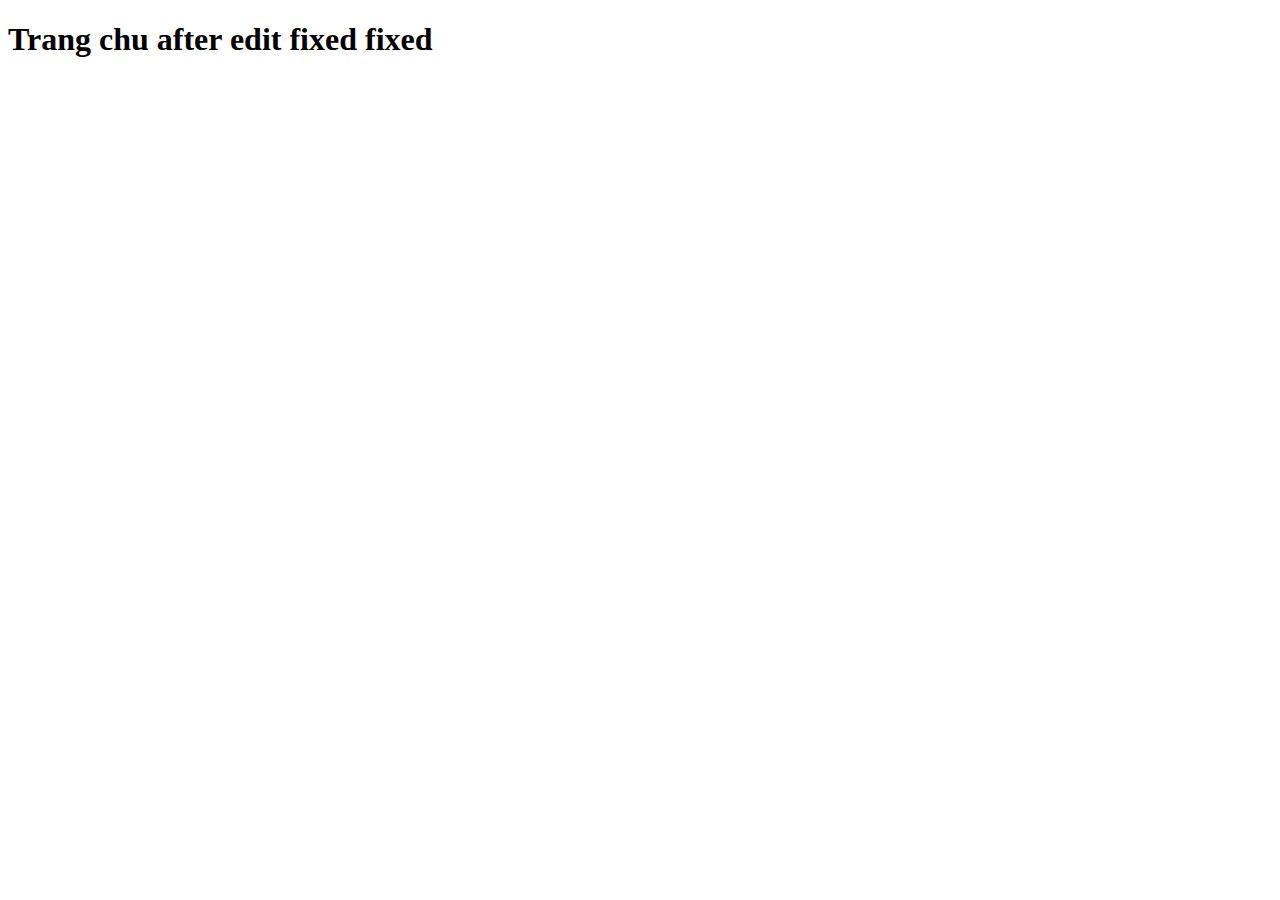
<file: index.html>
<!DOCTYPE html>
<html lang="en">
<head>
    <meta charset="UTF-8">
    <meta name="viewport" content="width=device-width, initial-scale=1.0">
    <title>Document</title>
</head>
<body>
    <h1>Trang chu after edit  fixed fixed</h1>
</body>
</html>
</file>
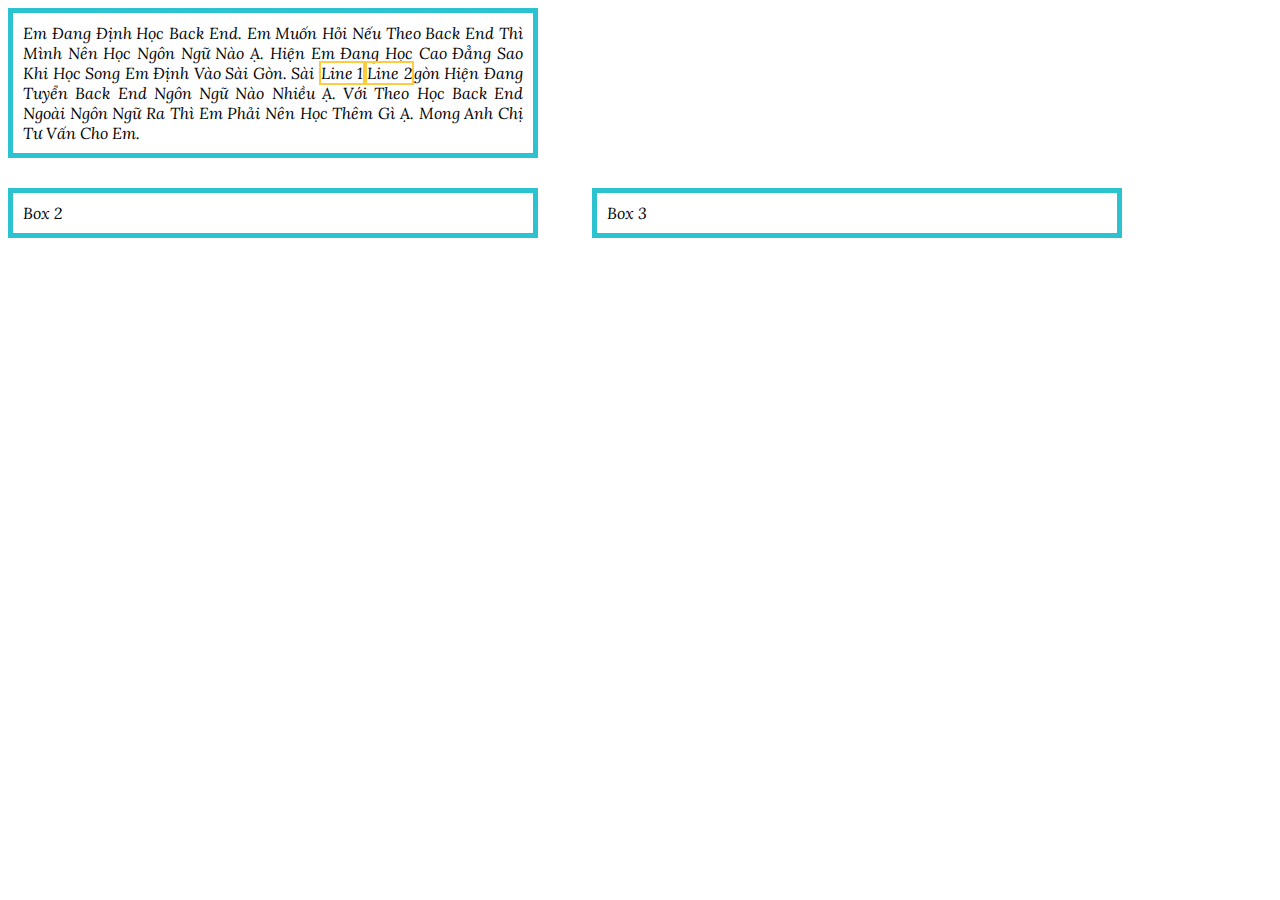
<file: eposion4_border.html>
<!DOCTYPE html>
<html lang="en">
<head>
    <meta charset="UTF-8">
    <meta name="viewport" content="width=device-width, initial-scale=1.0">
    <title>Document</title>
    <link rel="stylesheet" 
    href="https://cdnjs.cloudflare.com/ajax/libs/font-awesome/6.5.1/css/all.min.css" 
    integrity="sha512-DTOQO9RWCH3ppGqcWaEA1BIZOC6xxalwEsw9c2QQeAIftl+Vegovlnee1c9QX4TctnWMn13TZye+giMm8e2LwA==" 
    crossorigin="anonymous" 
    referrerpolicy="no-referrer" />
</head>
<body>
    <style>
        @import url('https://fonts.googleapis.com/css2?family=Lora:ital@1&display=swap');

    </style>
    <!--Inline_cannot_config_height_width-->
    <style>
        .box {
            text-align: justify;
            width: 500px;
            border: 5px solid #2BC3D0;
            padding: 10px;
            margin-bottom: 30px;
            text-transform: capitalize;
            font-family: 'Lora', serif;
            font-style: italic;
        }
        .box_line {
            display: inline-block;
            margin-right: 50px;
        }
        .inline { 
            border: 2px solid #FFCC3F;
            display: inline;
        }
    </style>
    <div class="box">
        Em đang định học back end. <i class="fa-brands fa-twitter"></i>
        Em muốn hỏi nếu theo back end thì mình nên học ngôn ngữ nào ạ. <i class="fa-solid fa-wand-magic-sparkles"></i>
        Hiện em đang học cao đẳng sao khi học song em định vào sài gòn. 
        sài <span class="inline">Line 1</span><span class="inline">Line 2</span>gòn hiện đang tuyển back end ngôn ngữ nào nhiều ạ. <i class="fa-brands fa-discord"></i>
        Với theo học Back end ngoài ngôn ngữ ra thì em phải nên học thêm gì ạ.
        Mong anh chị tư vấn cho em.</div>
    <div class="box box_line">box 2</div>
    <div class="box box_line">box 3</div>
    <br>
</body>
</html>
</file>
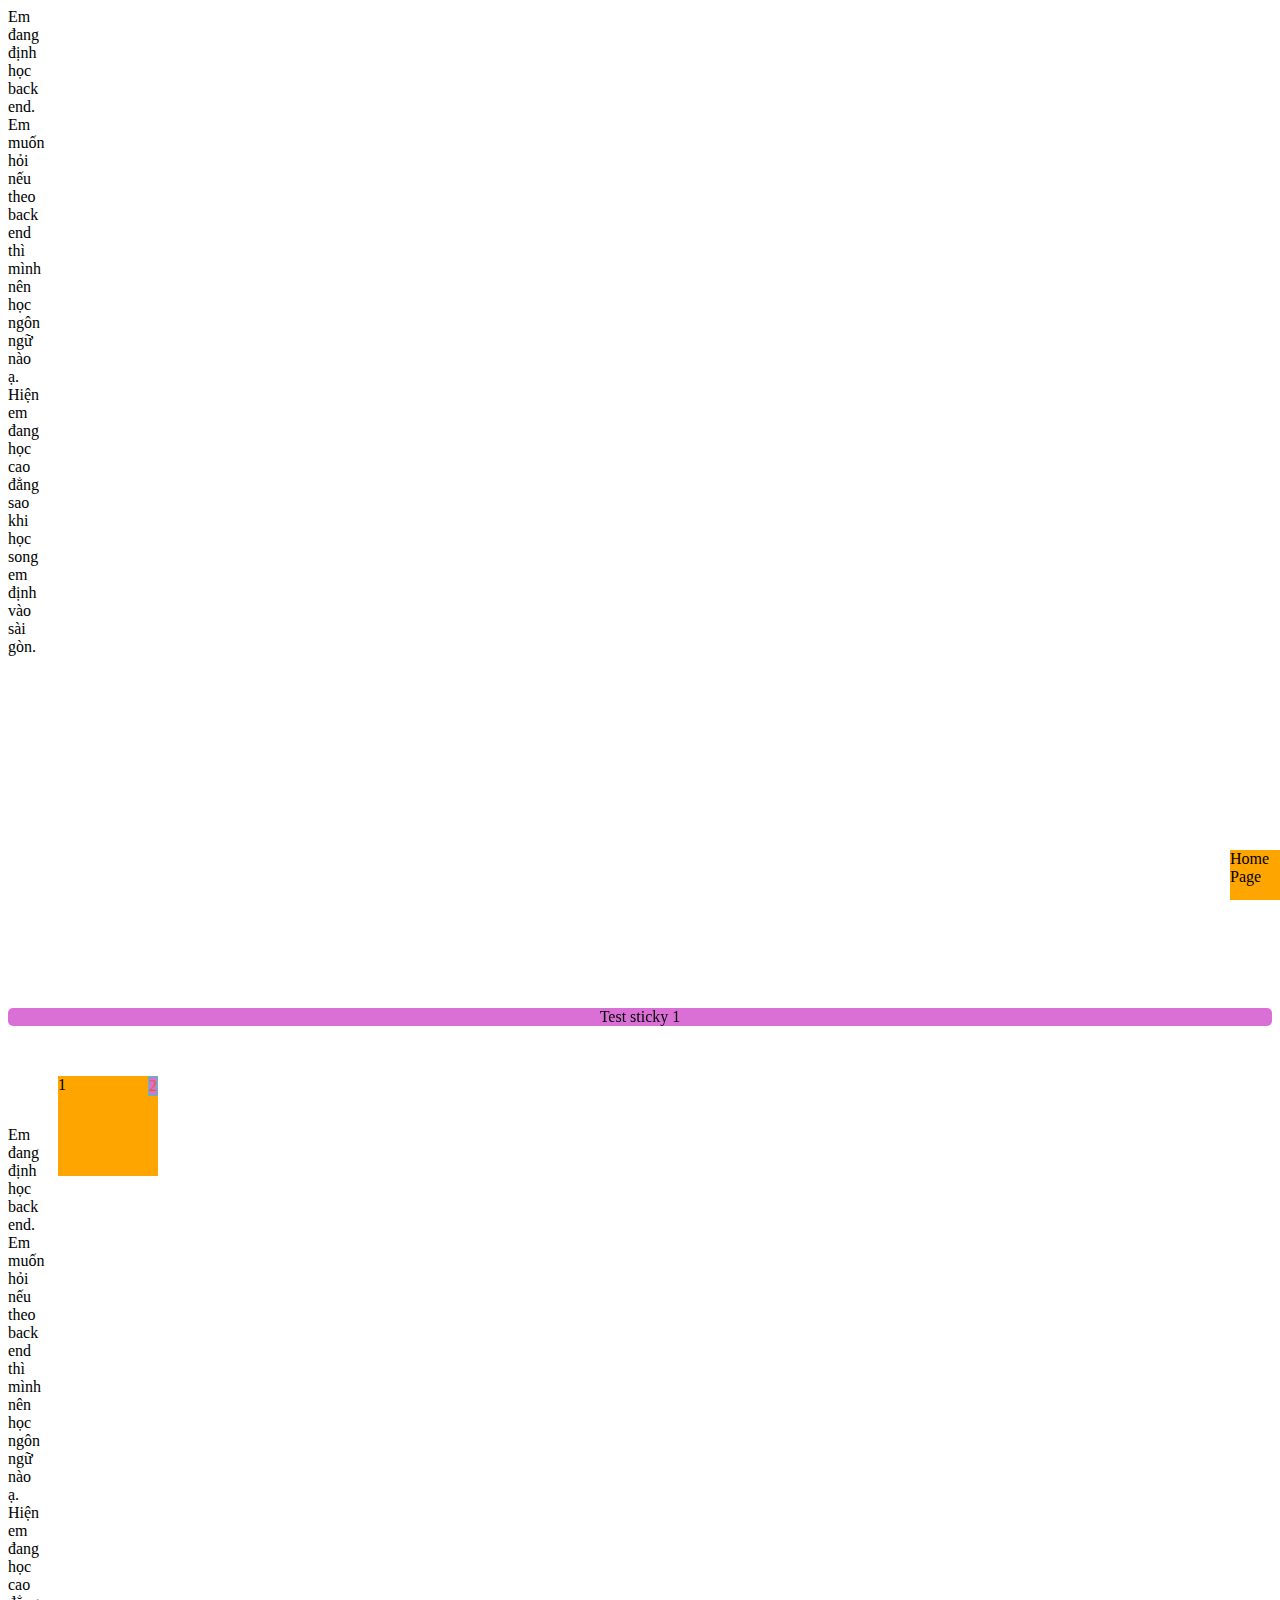
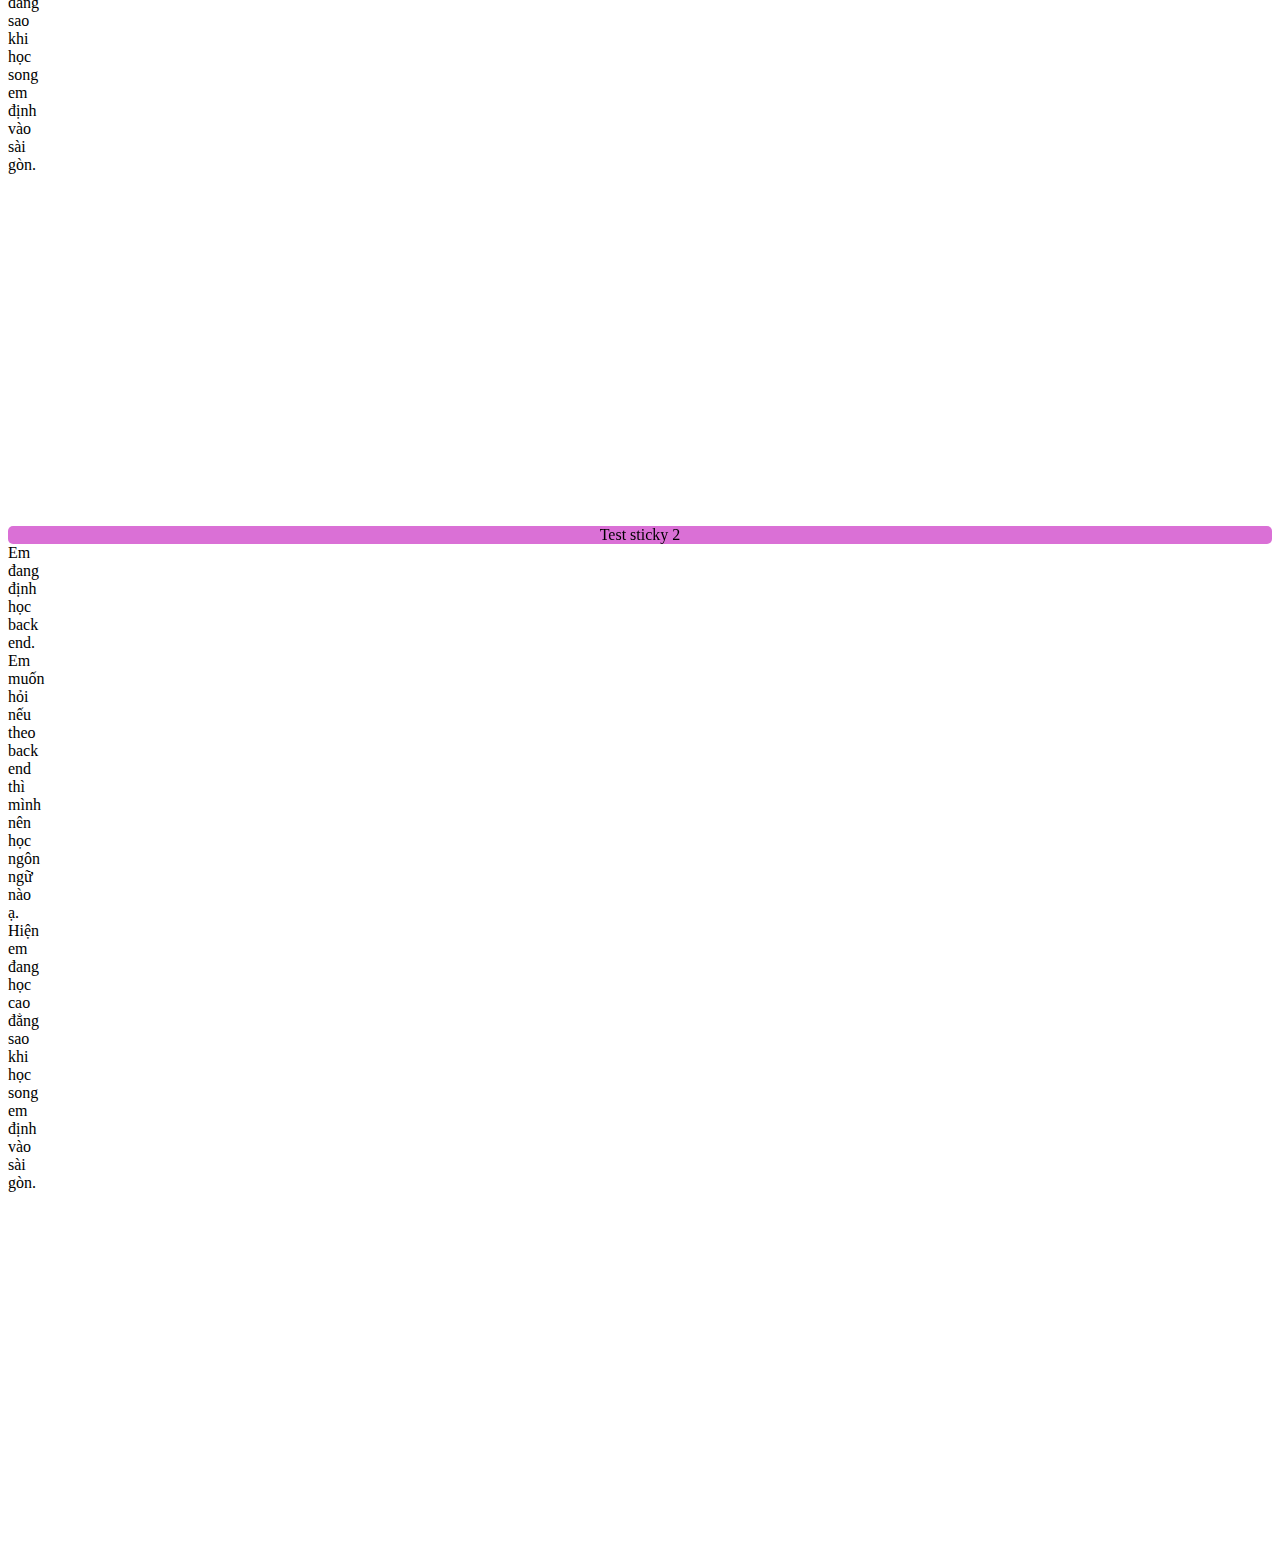
<file: eposion4_position.html>
<!DOCTYPE html>
<html lang="en">
<head>
    <meta charset="UTF-8">
    <meta name="viewport" content="width=device-width, initial-scale=1.0">
    <title>Document</title>
</head>
<body>
    <style>
        .scroll {
            height: 1000px;
            width: 10px;
        }
        .header {
            background: orangered;
            position: fixed;
            top: 0px;
            left: 0px;
            width: 100%;
        }
        .box {
            color: chocolate;
            border: 1px solid #38CCBB;
        }
        .box_position {
            background: orange;
            position: relative;
            top: 50px;
            left: 50px;
            width: 100px;
            height: 100px;

        }
        .box_absolute {
            position: absolute;
            background: orchid;
            right: 0px;
            top: 0px;

        }
        .box_sticky {
            position: sticky;
            background: orchid;
            top: 0px;
            width: 100%;
            z-index: 999;
            border-radius: 5px;
            text-align: center;
        }
        .box_fixed {
            background: orange;
            height: 50px;
            width: 50px;
            position: fixed;
            bottom: 0px;
            right: 0px;
        }
    </style>
    <div class="scroll"> Em đang định học back end.
        Em muốn hỏi nếu theo back end thì mình nên học ngôn ngữ nào ạ.
        Hiện em đang học cao đẳng sao khi học song em định vào sài gòn.</div>
    <div class="box_sticky">Test sticky 1</div>
    <div class="box_position">1
        <div class="box box_absolute">2</div>
    </div>
    <div class="scroll"> Em đang định học back end.
        Em muốn hỏi nếu theo back end thì mình nên học ngôn ngữ nào ạ.
        Hiện em đang học cao đẳng sao khi học song em định vào sài gòn.</div>
    <!-- <div class="header">Thanh tieu de 001</div> -->
    <div class="box_sticky">Test sticky 2</div>
    <div class="scroll"> Em đang định học back end.
        Em muốn hỏi nếu theo back end thì mình nên học ngôn ngữ nào ạ.
        Hiện em đang học cao đẳng sao khi học song em định vào sài gòn.</div>
    
    <div class="box_fixed">Home Page</div>
</body>
</html>
</file>
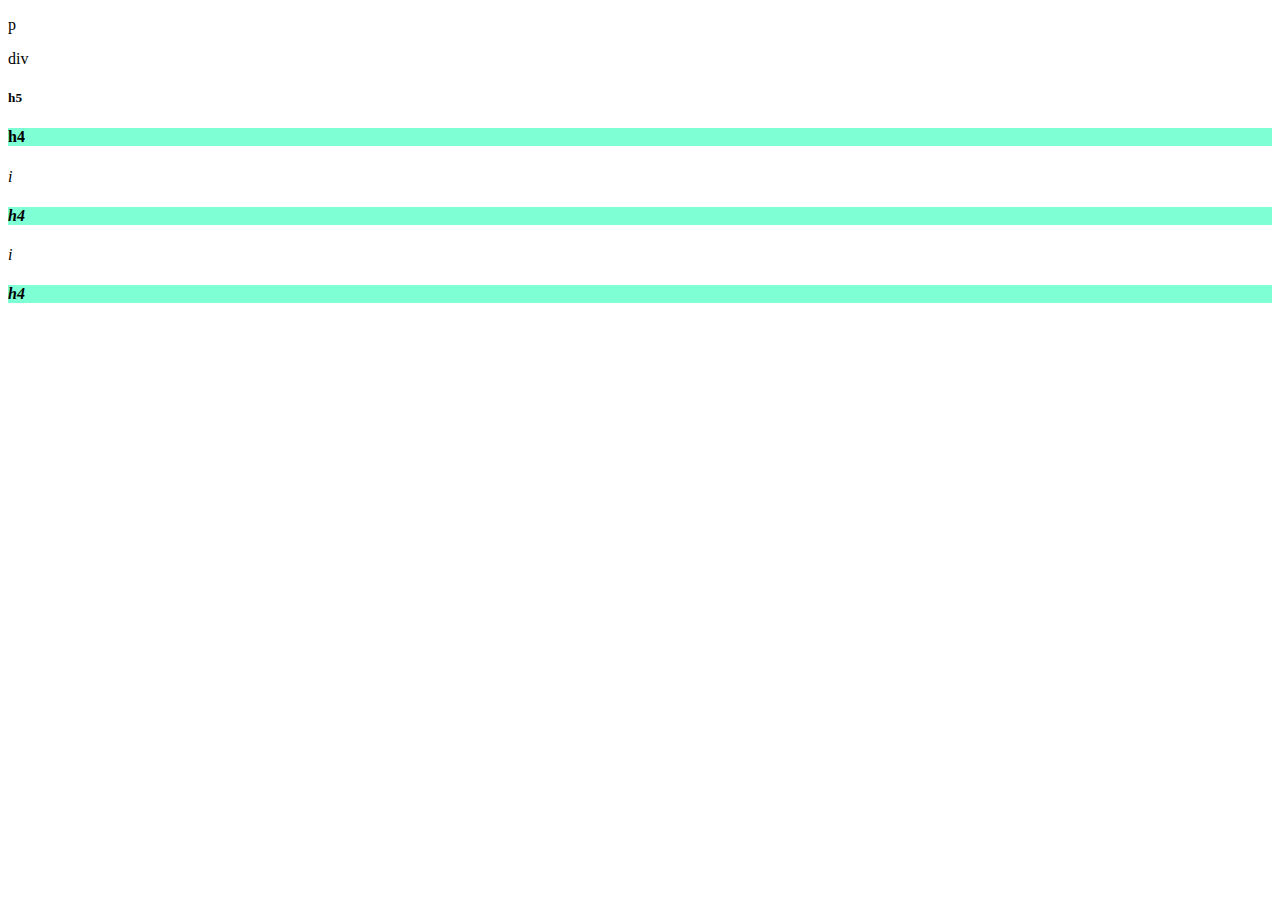
<file: eposion4_selectors.html>
<!DOCTYPE html>
<html lang="en">
<head>
    <meta charset="UTF-8">
    <meta name="viewport" content="width=device-width, initial-scale=1.0">
    <title>Document</title>
</head>
<body>
    <style>
        div h4 {
            background-color: aquamarine;
        }
    </style>
    <p>p</p>
    <div>
        div
        <h5>h5
            <h4>
                h4
            </h4>
        </h5>
        <i>i
            <h4>
                h4
            </h4>
        </i>
        <i>i
            <h4>
                h4
            </h4>
        </i>
    </div>
    <!-- <p>
        The P
        <div>
            The DIV
            <h5>The H4
                <h5>The H4</h5>
                <i>The i
                    <h5>The H4</h5>
                    <i>The i</div>
                    <h5>The hat5</h5>
                    <i>The i</div>
                </div>
                <h5>The hat5</h5>
                <i>The i</div>
            </h5>
            <div>The dip Sub</div>
            <h5>The H5</h5>
            <div>The Div Sub</div>
        </div>
        <h3>XNXXCMM</h3>
    </p> -->
</body>
</html>
</file>
